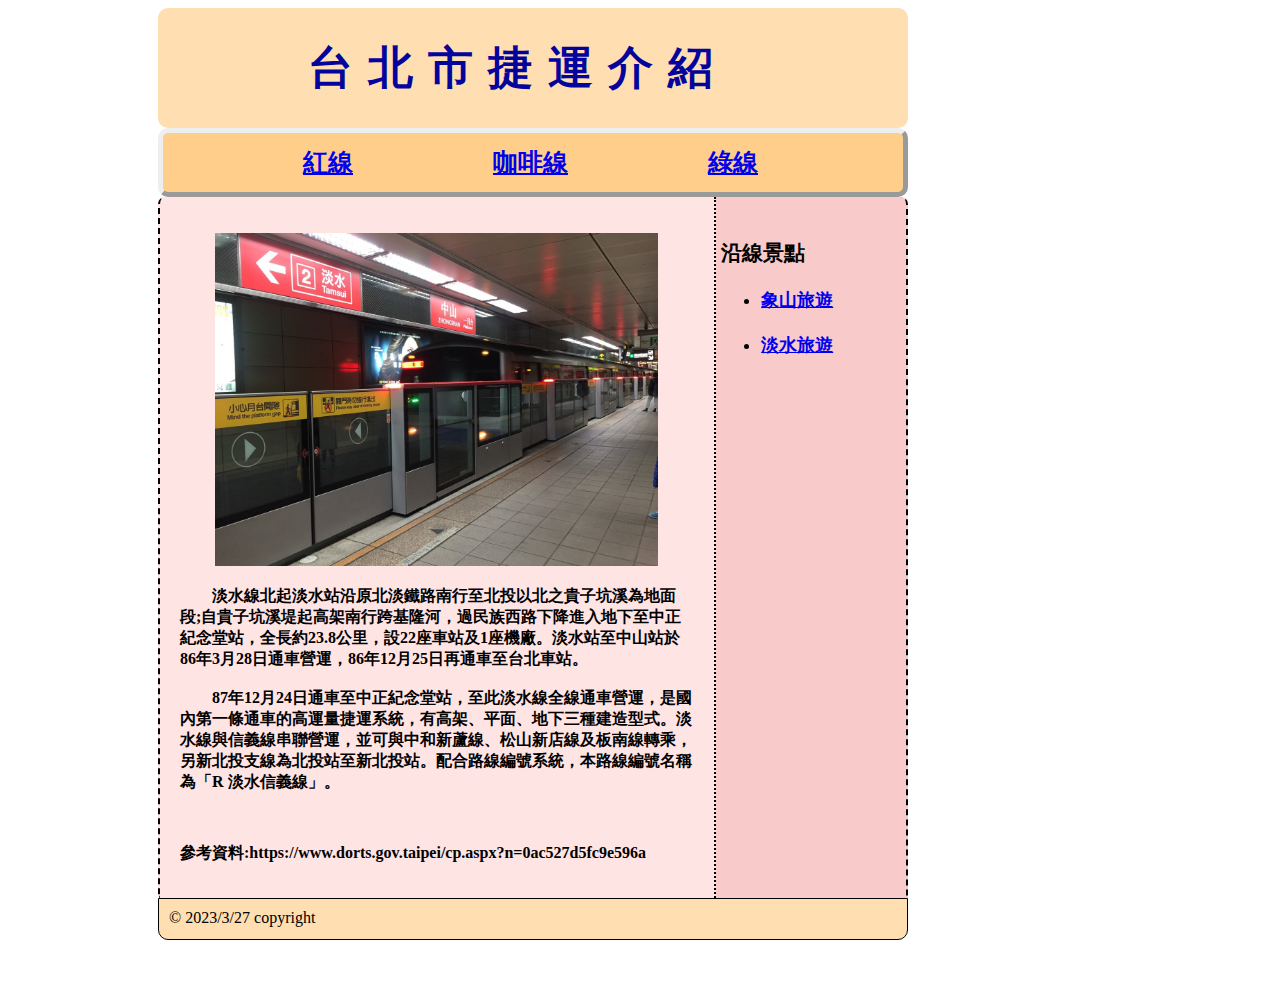
<file: index.html>
<!DOCTYPE html>
<html lang="en">

<head>
    <meta charset="UTF-8">
    <meta http-equiv="X-UA-Compatible" content="IE=edge">
    <meta name="viewport" content="width=device-width, initial-scale=1.0">
    <link rel="stylesheet" href="css/style.css">
    <title>red line</title>



</head>







<body>
    <header>
        <h1>台北市捷運介紹</h1>
    </header>




    <nav>
        <ul>
            <li><a href="index.html">紅線</a></li>
            <li><a href="brown.html">咖啡線</a></li>
            <li><a href="green.html">綠線</a></li>
        </ul>
    </nav>



    <div class="two">
        <section style="background-color:rgb(255, 228, 228)">
            <br>
            <br>
            <img id="pic" src="images/red.jpg" alt="沒圖!!" width="80%">
            <p>&emsp;&emsp;淡水線北起淡水站沿原北淡鐵路南行至北投以北之貴子坑溪為地面段;自貴子坑溪堤起高架南行跨基隆河，過民族西路下降進入地下至中正紀念堂站，全長約23.8公里，設22座車站及1座機廠。淡水站至中山站於86年3月28日通車營運，86年12月25日再通車至台北車站。
                <br>
                <br>
                &emsp;&emsp;87年12月24日通車至中正紀念堂站，至此淡水線全線通車營運，是國內第一條通車的高運量捷運系統，有高架、平面、地下三種建造型式。淡水線與信義線串聯營運，並可與中和新蘆線、松山新店線及板南線轉乘，另新北投支線為北投站至新北投站。配合路線編號系統，本路線編號名稱為「R
                淡水信義線」。
            </p>
            <br>
            <p>參考資料:https://www.dorts.gov.taipei/cp.aspx?n=0ac527d5fc9e596a</p>
            <br>

        </section>




        <aside style="background-color: rgb(248, 202, 202)">
<br>
            <h3>沿線景點</h3>
            <ul>
                <li><a href="https://supertaste.tvbs.com.tw/pack/338270">象山旅遊</a></li>
                <br>
                <li><a href="https://www.319papago.idv.tw/SuperTaste/251-E.html">淡水旅遊</a></li>
            </ul>
        </aside>

    </div>



    <footer>
        <p>&copy; 2023/3/27 copyright</p>
    </footer>
    <br>
    <br>





</body>

</html>
</file>
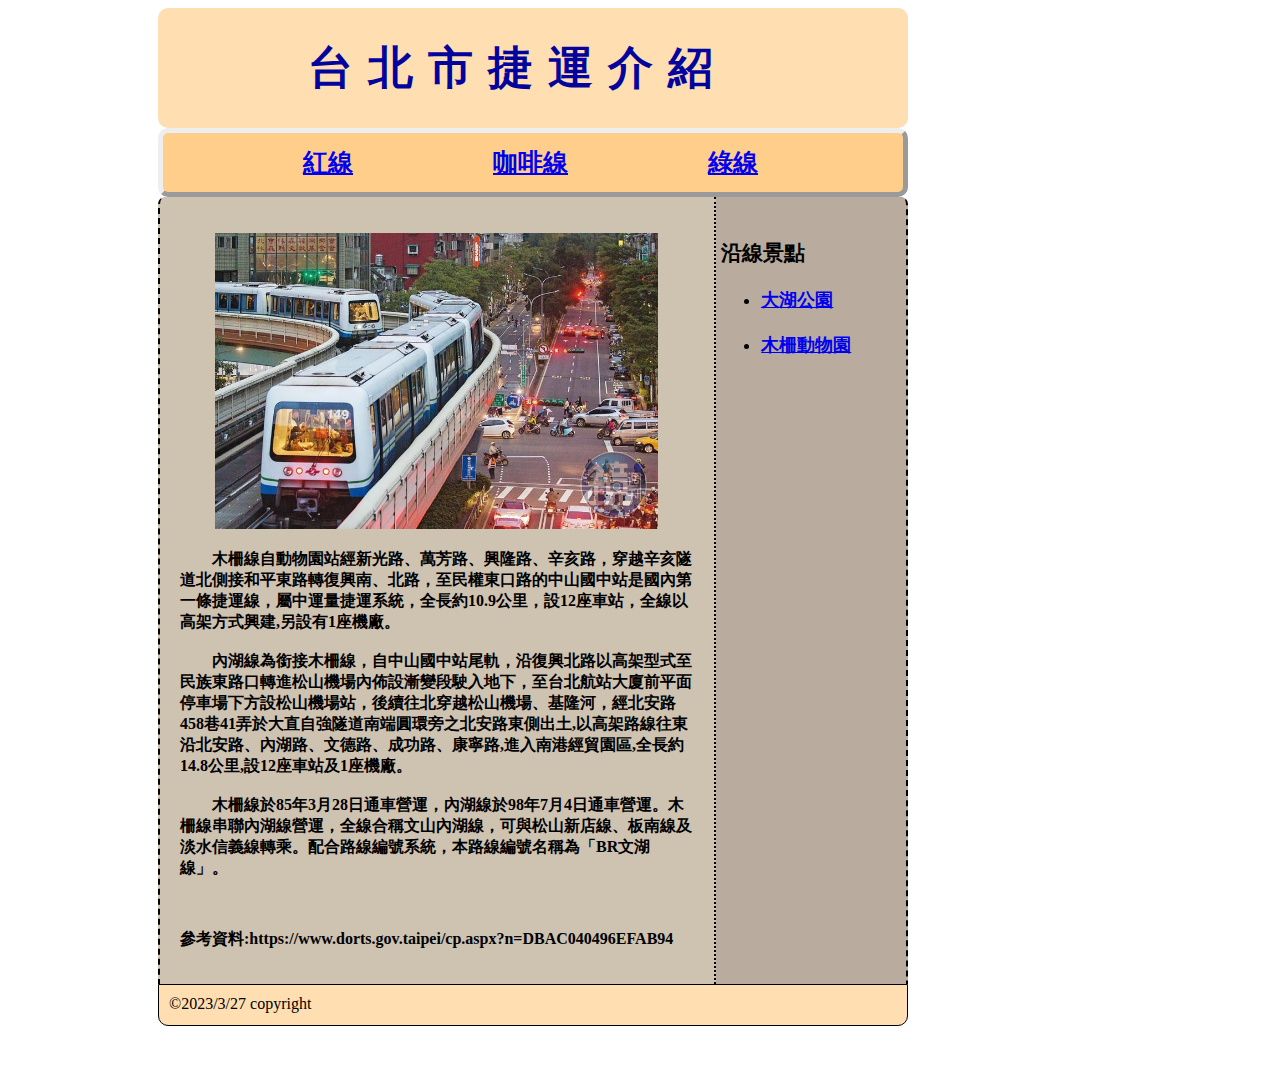
<file: brown.html>
<!DOCTYPE html>
<html lang="en">

<head>
    <meta charset="UTF-8">
    <meta http-equiv="X-UA-Compatible" content="IE=edge">
    <meta name="viewport" content="width=device-width, initial-scale=1.0">
    <title>brown line</title>
    <link rel="stylesheet" href="css/style.css">

</head>

<body>
    <header>
        <h1>台北市捷運介紹</h1>
    </header>
    <nav>
        <ul>
            <li><a href="index.html">紅線</a></li>
            <li><a href="brown.html">咖啡線</a></li>
            <li><a href="green.html">綠線</a></li>
        </ul>
    </nav>

    <div class="two">
        <section style="background-color: rgb(206, 194, 177);">
            <br>
            <br>
            <img id="pic" src="images/brown.jpg" alt="沒圖!!" width="80%">
            <p>&emsp;&emsp;木柵線自動物園站經新光路、萬芳路、興隆路、辛亥路，穿越辛亥隧道北側接和平東路轉復興南、北路，至民權東口路的中山國中站是國內第一條捷運線，屬中運量捷運系統，全長約10.9公里，設12座車站，全線以高架方式興建,另設有1座機廠。
                <br>
                <br>
                &emsp;&emsp;內湖線為銜接木柵線，自中山國中站尾軌，沿復興北路以高架型式至民族東路口轉進松山機場內佈設漸變段駛入地下，至台北航站大廈前平面停車場下方設松山機場站，後續往北穿越松山機場、基隆河，經北安路458巷41弄於大直自強隧道南端圓環旁之北安路東側出土,以高架路線往東沿北安路、內湖路、文德路、成功路、康寧路,進入南港經貿園區,全長約14.8公里,設12座車站及1座機廠。
                <br>
                <br>
                &emsp;&emsp;木柵線於85年3月28日通車營運，內湖線於98年7月4日通車營運。木柵線串聯內湖線營運，全線合稱文山內湖線，可與松山新店線、板南線及淡水信義線轉乘。配合路線編號系統，本路線編號名稱為「BR文湖線」。
            </p>

            <br>
            <p>參考資料:https://www.dorts.gov.taipei/cp.aspx?n=DBAC040496EFAB94</p>
            <br>

        </section>

        <aside style="background-color: rgb(185, 172, 158);">
            <br>
            <h3>沿線景點</h3>
            <ul>
                <li><a href="https://guide.easytravel.com.tw/scenic/21511">大湖公園</a></li>
                <br>
                <li><a href="https://www.travelking.com.tw/tourguide/scenery157.html">木柵動物園</a></li>
            </ul>
        </aside>
    </div>

    <footer>
        <p>&copy;2023/3/27 copyright</p>
    </footer>
    <br><br>
</body>

</html>
</file>
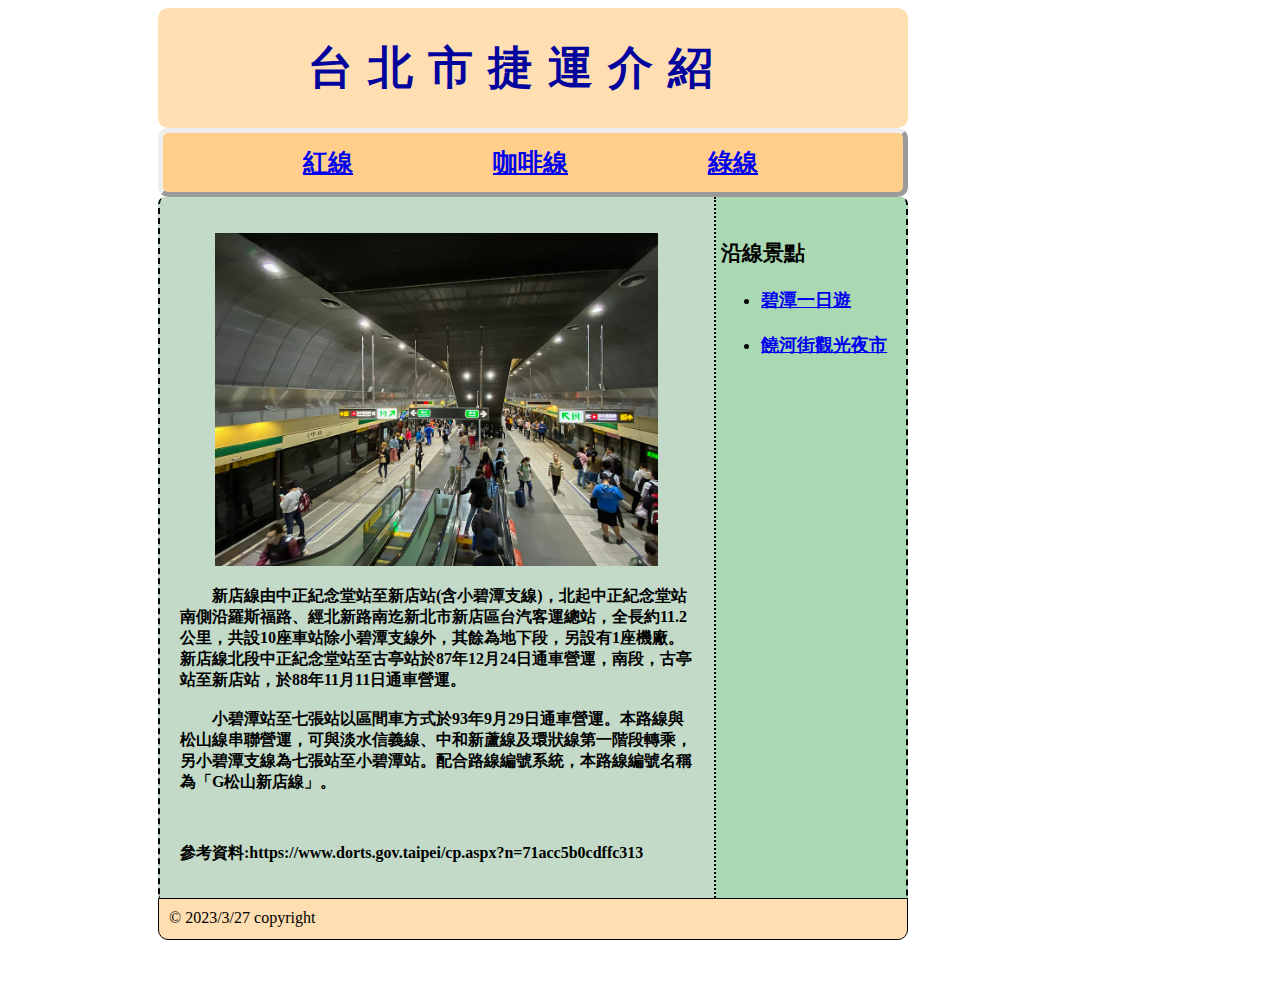
<file: green.html>
<!DOCTYPE html>
<html lang="en">

<head>
    <meta charset="UTF-8">
    <meta http-equiv="X-UA-Compatible" content="IE=edge">
    <meta name="viewport" content="width=device-width, initial-scale=1.0">
    <title>green line</title>
</head>

<body>
    <header>
        <h1>台北市捷運介紹</h1>
    </header>
    <link rel="stylesheet" href="css/style.css">

    <nav>
        <ul>
            <li><a href="index.html">紅線</a></li>
            <li><a href="brown.html">咖啡線</a></li>
            <li><a href="green.html">綠線</a></li>
        </ul>
    </nav>

    <div class="two">
        <section style="background-color: rgb(194, 218, 199);">
            <br>
            <br>
            <img id="pic" src="images/green.jpg" alt="沒圖!!" width="80%">
            <p>&emsp;&emsp;新店線由中正紀念堂站至新店站(含小碧潭支線)，北起中正紀念堂站南側沿羅斯福路、經北新路南迄新北市新店區台汽客運總站，全長約11.2公里，共設10座車站除小碧潭支線外，其餘為地下段，另設有1座機廠。
                新店線北段中正紀念堂站至古亭站於87年12月24日通車營運，南段，古亭站至新店站，於88年11月11日通車營運。
                <br>
                <br>
                &emsp;&emsp;小碧潭站至七張站以區間車方式於93年9月29日通車營運。本路線與松山線串聯營運，可與淡水信義線、中和新蘆線及環狀線第一階段轉乘，另小碧潭支線為七張站至小碧潭站。配合路線編號系統，本路線編號名稱為「G松山新店線」。</p>

            <br>
            <p>參考資料:https://www.dorts.gov.taipei/cp.aspx?n=71acc5b0cdffc313</p>
            <br>

        </section>

        <aside style="background-color: rgb(169, 216, 179);">
<br>
            <h3>沿線景點</h3>
            <ul>
                <li><a href="https://newtaipei.travel/zh-tw/attractions/detail/109613">碧潭一日遊</a></li>
<br>
                <li><a href="https://www.taiwan.net.tw/m1.aspx?sNo=0001016&id=R177">饒河街觀光夜市</a></li>
            </ul>
        </aside>
    </div>

    <footer>
        <p>&copy; 2023/3/27 copyright</p>
    </footer>
    <br>
    <br>

</body>

</html>
</file>
<file: css/style.css>
body {
    width: 900px
}


header h1 {
    letter-spacing: 15px;
    font-family: Microsoft YaHei;
    font-size: 45px;
    color: rgb(3, 3, 158);
    margin: 0px 0px 0px 150px
}

header {
    background-color: rgb(255, 222, 177);
    margin-left: 150px;
    padding: 30px 0px 30px 0px;
    border-radius: 10px;
}

nav ul {
    font-size: 25px;
    font-family:simsun ;
    font-weight: bold;
    display: flex;
    list-style: none;
    background-color: rgb(255, 206, 138);
    border-style: outset;
    border-radius: 10px;
    border-width: 5px;
    padding: 13px 0px 13px 0px;
    margin: 0px 0px 0px 150px;
    text-indent: 140px;
}

#pic {
    margin-left: 55px
}

section {
    margin-left: 150px;
    width: 700px;
    flex: 3;
    border-style: none dotted none dashed;
    border-width: 2px;
    border-radius: 7px 0px 0px 0px;
}

section p {
    font-size: 16px;
    font-family: 標楷體;
    font-weight: 600;
    padding-left: 20px;
    padding-right: 20px;
}

aside {
    font-size: 18px;
    font-family: SimSun;
    font-weight: 900;
    flex: 1;
    padding-left: 5px;
    border-style: none dashed none none;
    border-width: 2PX;
    border-radius: 0px 7px 0px 0px;
}




.two {
    display: flex
}

footer {
    margin-left: 150px;
    background-color: rgb(255, 222, 177);
    height: 40px;
    border-style: solid;
    border-radius: 0px 0px 10px 10px;
    border-width: 1px;
}

footer p {
    margin: 0px 0px 0px 10px;
    padding-top: 10px;
}
</file>
